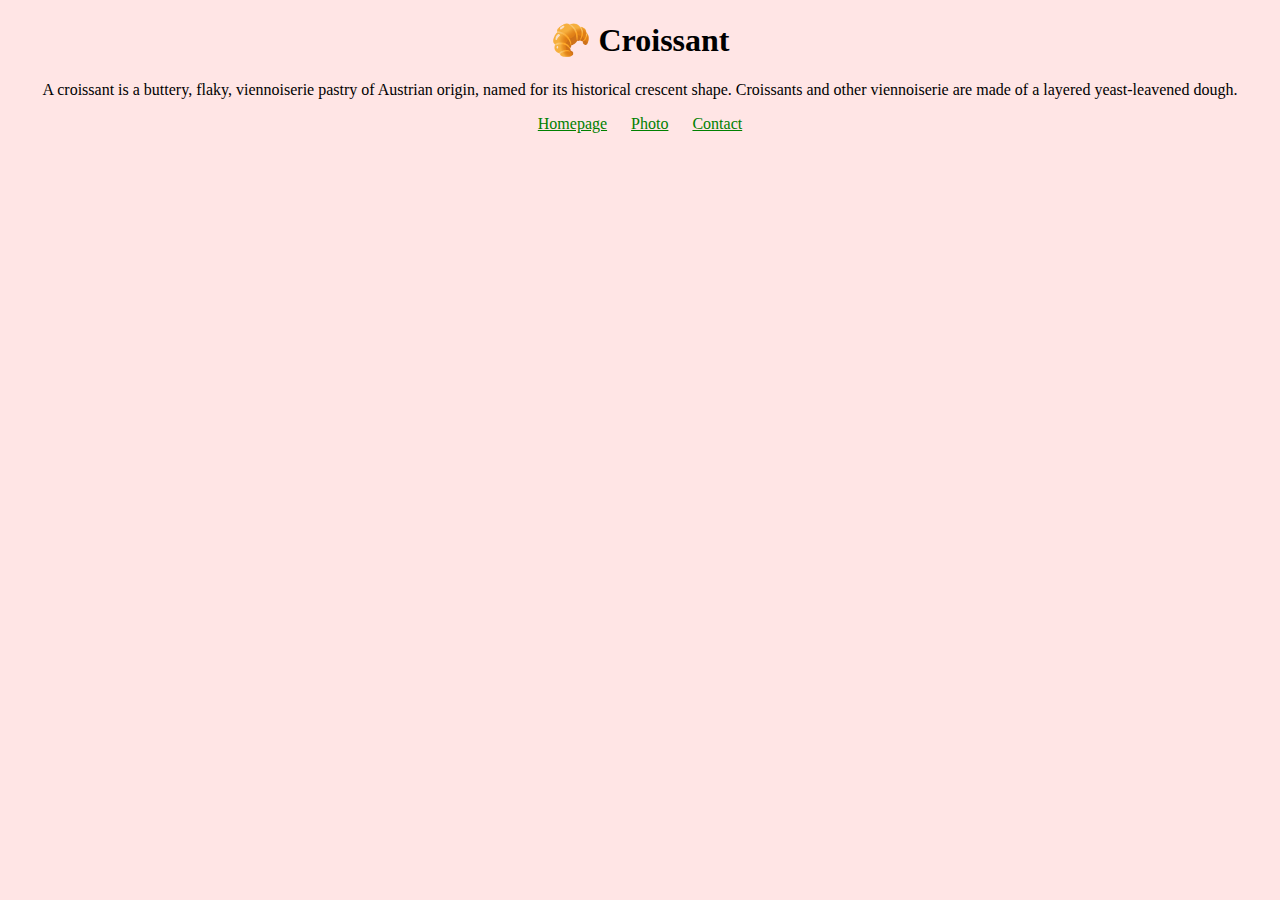
<file: index.html>
<!DOCTYPE html>
<html lang="en">
  <head>
    <meta charset="UTF-8" />
    <meta
      name="description"
      content="Learn about croissants, their history, and how they're made."
    />
    <link href="style.css" rel="stylesheet" type="text/css" />
    <title>Croissant</title>
  </head>
  <body>
    <body>
      <h1>🥐 Croissant</h1>
      <p>
        A croissant is a buttery, flaky, viennoiserie pastry of Austrian origin,
        named for its historical crescent shape. Croissants and other
        viennoiserie are made of a layered yeast-leavened dough.
      </p>
      <footer>
        <a href="index.html">Homepage</a>
        <a href="photo.html">Photo</a>
        <a href="contact.html">Contact</a>
      </footer>
    </body>
  </body>
</html>
</file>
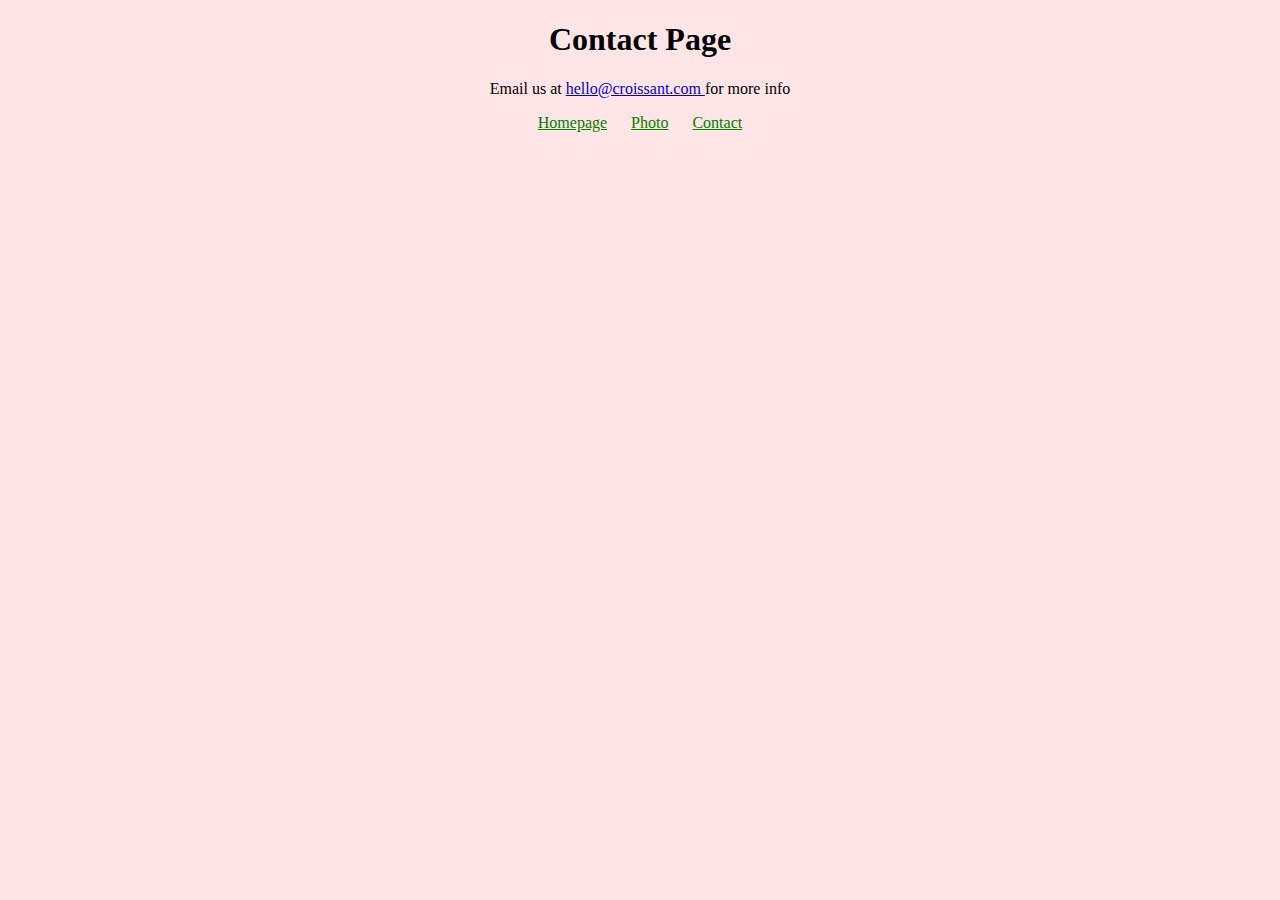
<file: contact.html>
<!DOCTYPE html>
<html>
  <head>
    <title>Contact Page</title>
    <link href="style.css" rel="stylesheet" type="text/css" />
  </head>
  <body>
    <h1>Contact Page</h1>
    <p>
      Email us at
      <a href="mailto:hello@croissant.com">hello@croissant.com </a>for more info
    </p>
    <footer>
      <a href="index.html">Homepage</a>
      <a href="photo.html">Photo</a>
      <a href="contact.html">Contact</a>
    </footer>
  </body>
</html>
</file>
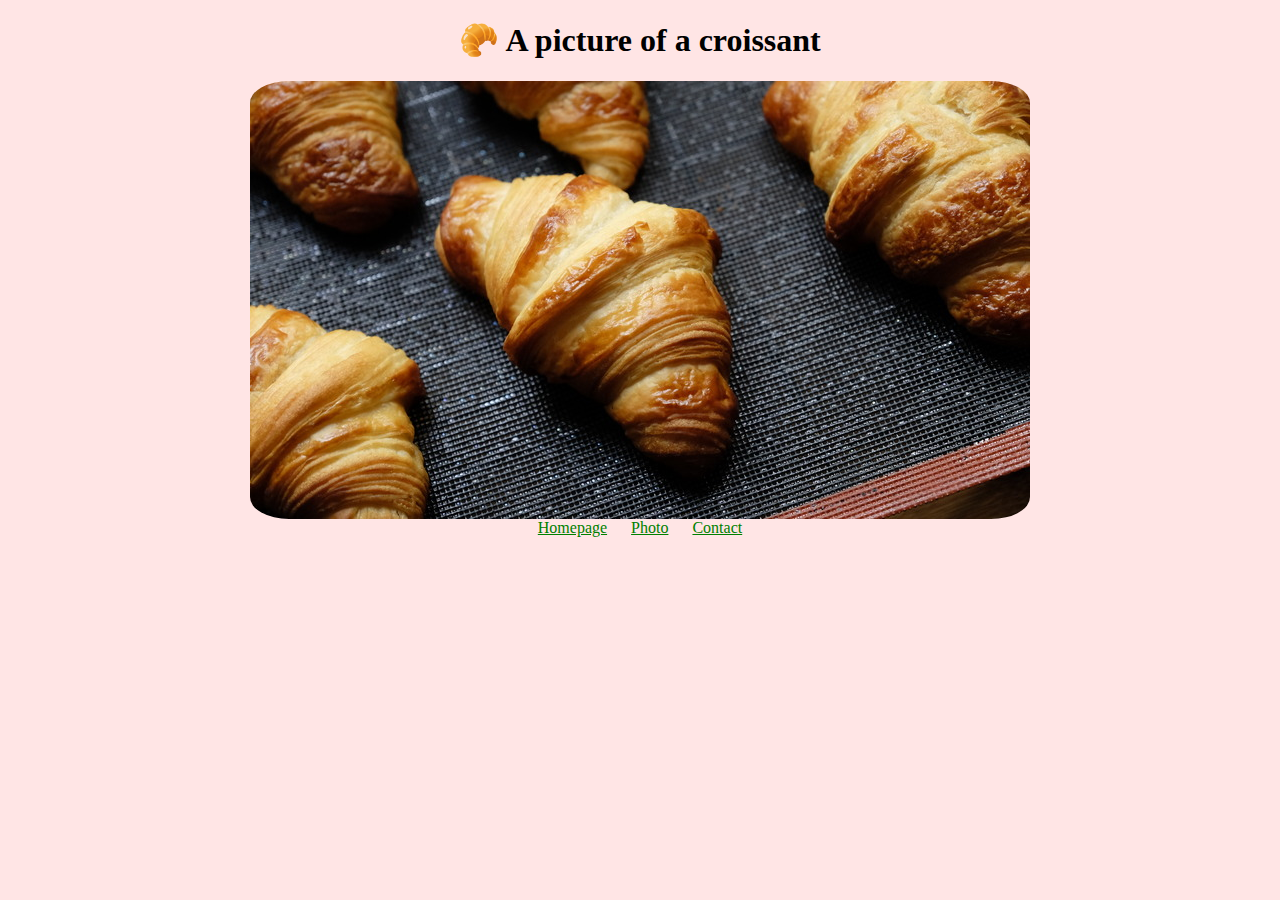
<file: photo.html>
<!DOCTYPE html>
<html lang="en">
  <head>
    <meta charset="UTF-8" />
    <meta name="viewport" content="width=<device-width>, initial-scale=1.0" />
    <link href="style.css" rel="stylesheet" type="text/css" />
    <title>A picture of a croissant</title>
  </head>
  <body>
    <h1>🥐 A picture of a croissant</h1>
    <img src="croissants.jpg" alt="croissant" />
    <footer>
      <a href="index.html">Homepage</a>
      <a href="photo.html">Photo</a>
      <a href="contact.html">Contact</a>
    </footer>
  </body>
</html>
</file>
<file: style.css>
body {
  background-color: #ffe5e5;
}
h1 {
  text-align: center;
}
P {
  text-align: center;
}
footer {
  text-align: center;
}
footer a {
  margin: 0 10px;
  color: green;
}
img {
  display: block;
  margin: 0 auto;
  border-radius: 5%;
}
</file>
